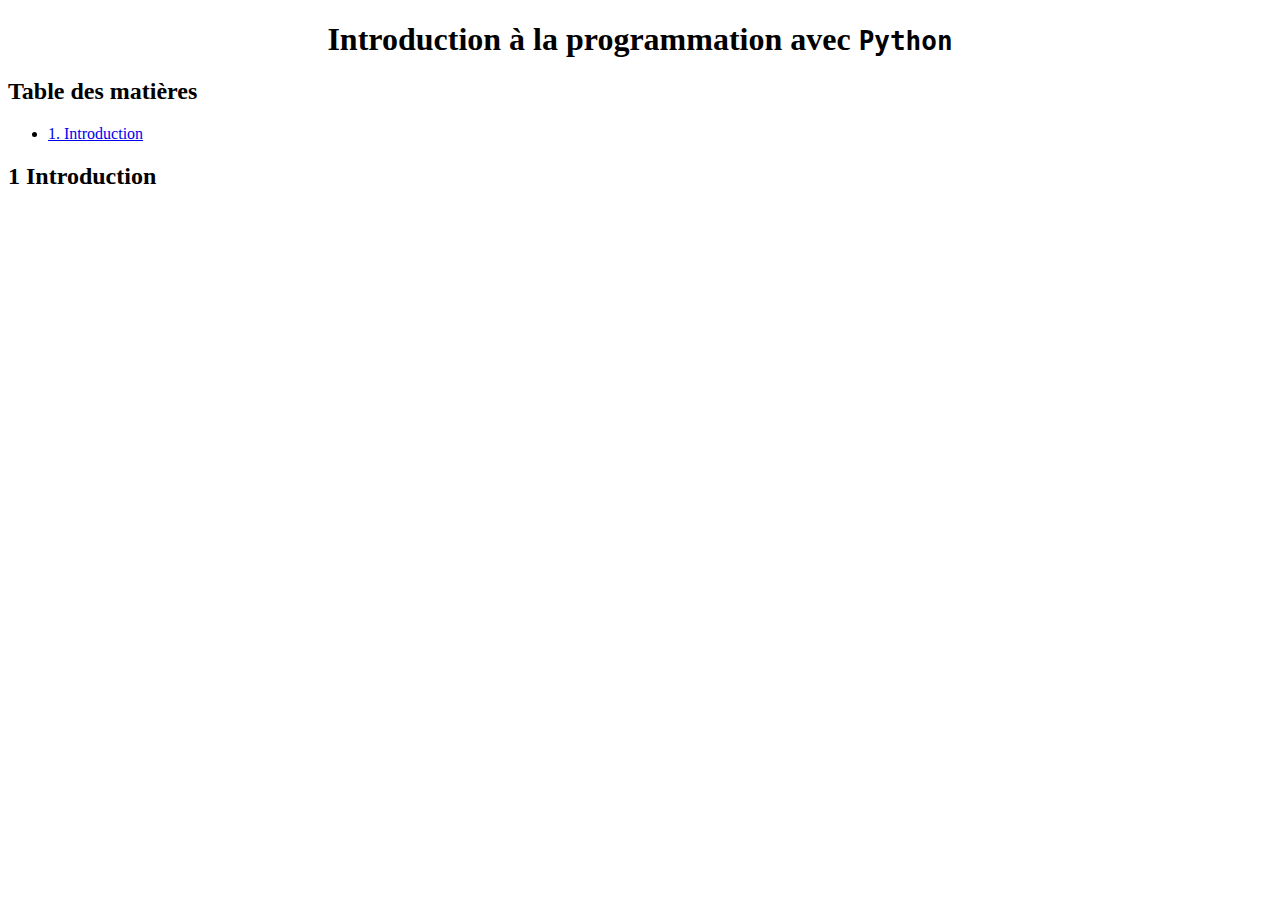
<file: index.html>
<?xml version="1.0" encoding="utf-8"?>
<!DOCTYPE html PUBLIC "-//W3C//DTD XHTML 1.0 Strict//EN"
"http://www.w3.org/TR/xhtml1/DTD/xhtml1-strict.dtd">
<html xmlns="http://www.w3.org/1999/xhtml" lang="fr" xml:lang="fr">
<head>
<meta http-equiv="Content-Type" content="text/html;charset=utf-8" />
<meta name="viewport" content="width=device-width, initial-scale=1" />
<title>Introduction à la programmation avec <code>Python</code></title>
<meta name="generator" content="Org mode" />
<meta name="author" content="Roland Donat" />
<style type="text/css">
 <!--/*--><![CDATA[/*><!--*/
  .title  { text-align: center;
             margin-bottom: .2em; }
  .subtitle { text-align: center;
              font-size: medium;
              font-weight: bold;
              margin-top:0; }
  .todo   { font-family: monospace; color: red; }
  .done   { font-family: monospace; color: green; }
  .priority { font-family: monospace; color: orange; }
  .tag    { background-color: #eee; font-family: monospace;
            padding: 2px; font-size: 80%; font-weight: normal; }
  .timestamp { color: #bebebe; }
  .timestamp-kwd { color: #5f9ea0; }
  .org-right  { margin-left: auto; margin-right: 0px;  text-align: right; }
  .org-left   { margin-left: 0px;  margin-right: auto; text-align: left; }
  .org-center { margin-left: auto; margin-right: auto; text-align: center; }
  .underline { text-decoration: underline; }
  #postamble p, #preamble p { font-size: 90%; margin: .2em; }
  p.verse { margin-left: 3%; }
  pre {
    border: 1px solid #ccc;
    box-shadow: 3px 3px 3px #eee;
    padding: 8pt;
    font-family: monospace;
    overflow: auto;
    margin: 1.2em;
  }
  pre.src {
    position: relative;
    overflow: visible;
    padding-top: 1.2em;
  }
  pre.src:before {
    display: none;
    position: absolute;
    background-color: white;
    top: -10px;
    right: 10px;
    padding: 3px;
    border: 1px solid black;
  }
  pre.src:hover:before { display: inline;}
  /* Languages per Org manual */
  pre.src-asymptote:before { content: 'Asymptote'; }
  pre.src-awk:before { content: 'Awk'; }
  pre.src-C:before { content: 'C'; }
  /* pre.src-C++ doesn't work in CSS */
  pre.src-clojure:before { content: 'Clojure'; }
  pre.src-css:before { content: 'CSS'; }
  pre.src-D:before { content: 'D'; }
  pre.src-ditaa:before { content: 'ditaa'; }
  pre.src-dot:before { content: 'Graphviz'; }
  pre.src-calc:before { content: 'Emacs Calc'; }
  pre.src-emacs-lisp:before { content: 'Emacs Lisp'; }
  pre.src-fortran:before { content: 'Fortran'; }
  pre.src-gnuplot:before { content: 'gnuplot'; }
  pre.src-haskell:before { content: 'Haskell'; }
  pre.src-hledger:before { content: 'hledger'; }
  pre.src-java:before { content: 'Java'; }
  pre.src-js:before { content: 'Javascript'; }
  pre.src-latex:before { content: 'LaTeX'; }
  pre.src-ledger:before { content: 'Ledger'; }
  pre.src-lisp:before { content: 'Lisp'; }
  pre.src-lilypond:before { content: 'Lilypond'; }
  pre.src-lua:before { content: 'Lua'; }
  pre.src-matlab:before { content: 'MATLAB'; }
  pre.src-mscgen:before { content: 'Mscgen'; }
  pre.src-ocaml:before { content: 'Objective Caml'; }
  pre.src-octave:before { content: 'Octave'; }
  pre.src-org:before { content: 'Org mode'; }
  pre.src-oz:before { content: 'OZ'; }
  pre.src-plantuml:before { content: 'Plantuml'; }
  pre.src-processing:before { content: 'Processing.js'; }
  pre.src-python:before { content: 'Python'; }
  pre.src-R:before { content: 'R'; }
  pre.src-ruby:before { content: 'Ruby'; }
  pre.src-sass:before { content: 'Sass'; }
  pre.src-scheme:before { content: 'Scheme'; }
  pre.src-screen:before { content: 'Gnu Screen'; }
  pre.src-sed:before { content: 'Sed'; }
  pre.src-sh:before { content: 'shell'; }
  pre.src-sql:before { content: 'SQL'; }
  pre.src-sqlite:before { content: 'SQLite'; }
  /* additional languages in org.el's org-babel-load-languages alist */
  pre.src-forth:before { content: 'Forth'; }
  pre.src-io:before { content: 'IO'; }
  pre.src-J:before { content: 'J'; }
  pre.src-makefile:before { content: 'Makefile'; }
  pre.src-maxima:before { content: 'Maxima'; }
  pre.src-perl:before { content: 'Perl'; }
  pre.src-picolisp:before { content: 'Pico Lisp'; }
  pre.src-scala:before { content: 'Scala'; }
  pre.src-shell:before { content: 'Shell Script'; }
  pre.src-ebnf2ps:before { content: 'ebfn2ps'; }
  /* additional language identifiers per "defun org-babel-execute"
       in ob-*.el */
  pre.src-cpp:before  { content: 'C++'; }
  pre.src-abc:before  { content: 'ABC'; }
  pre.src-coq:before  { content: 'Coq'; }
  pre.src-groovy:before  { content: 'Groovy'; }
  /* additional language identifiers from org-babel-shell-names in
     ob-shell.el: ob-shell is the only babel language using a lambda to put
     the execution function name together. */
  pre.src-bash:before  { content: 'bash'; }
  pre.src-csh:before  { content: 'csh'; }
  pre.src-ash:before  { content: 'ash'; }
  pre.src-dash:before  { content: 'dash'; }
  pre.src-ksh:before  { content: 'ksh'; }
  pre.src-mksh:before  { content: 'mksh'; }
  pre.src-posh:before  { content: 'posh'; }
  /* Additional Emacs modes also supported by the LaTeX listings package */
  pre.src-ada:before { content: 'Ada'; }
  pre.src-asm:before { content: 'Assembler'; }
  pre.src-caml:before { content: 'Caml'; }
  pre.src-delphi:before { content: 'Delphi'; }
  pre.src-html:before { content: 'HTML'; }
  pre.src-idl:before { content: 'IDL'; }
  pre.src-mercury:before { content: 'Mercury'; }
  pre.src-metapost:before { content: 'MetaPost'; }
  pre.src-modula-2:before { content: 'Modula-2'; }
  pre.src-pascal:before { content: 'Pascal'; }
  pre.src-ps:before { content: 'PostScript'; }
  pre.src-prolog:before { content: 'Prolog'; }
  pre.src-simula:before { content: 'Simula'; }
  pre.src-tcl:before { content: 'tcl'; }
  pre.src-tex:before { content: 'TeX'; }
  pre.src-plain-tex:before { content: 'Plain TeX'; }
  pre.src-verilog:before { content: 'Verilog'; }
  pre.src-vhdl:before { content: 'VHDL'; }
  pre.src-xml:before { content: 'XML'; }
  pre.src-nxml:before { content: 'XML'; }
  /* add a generic configuration mode; LaTeX export needs an additional
     (add-to-list 'org-latex-listings-langs '(conf " ")) in .emacs */
  pre.src-conf:before { content: 'Configuration File'; }

  table { border-collapse:collapse; }
  caption.t-above { caption-side: top; }
  caption.t-bottom { caption-side: bottom; }
  td, th { vertical-align:top;  }
  th.org-right  { text-align: center;  }
  th.org-left   { text-align: center;   }
  th.org-center { text-align: center; }
  td.org-right  { text-align: right;  }
  td.org-left   { text-align: left;   }
  td.org-center { text-align: center; }
  dt { font-weight: bold; }
  .footpara { display: inline; }
  .footdef  { margin-bottom: 1em; }
  .figure { padding: 1em; }
  .figure p { text-align: center; }
  .equation-container {
    display: table;
    text-align: center;
    width: 100%;
  }
  .equation {
    vertical-align: middle;
  }
  .equation-label {
    display: table-cell;
    text-align: right;
    vertical-align: middle;
  }
  .inlinetask {
    padding: 10px;
    border: 2px solid gray;
    margin: 10px;
    background: #ffffcc;
  }
  #org-div-home-and-up
   { text-align: right; font-size: 70%; white-space: nowrap; }
  textarea { overflow-x: auto; }
  .linenr { font-size: smaller }
  .code-highlighted { background-color: #ffff00; }
  .org-info-js_info-navigation { border-style: none; }
  #org-info-js_console-label
    { font-size: 10px; font-weight: bold; white-space: nowrap; }
  .org-info-js_search-highlight
    { background-color: #ffff00; color: #000000; font-weight: bold; }
  .org-svg { width: 90%; }
  /*]]>*/-->
</style>
<link rel="stylesheet" type="text/css" href="https://fniessen.github.io/org-html-themes/src/readtheorg_theme/css/htmlize.css"/>
<link rel="stylesheet" type="text/css" href="https://fniessen.github.io/org-html-themes/src/readtheorg_theme/css/readtheorg.css"/>
<script src="https://ajax.googleapis.com/ajax/libs/jquery/2.1.3/jquery.min.js"></script>
<script src="https://maxcdn.bootstrapcdn.com/bootstrap/3.3.4/js/bootstrap.min.js"></script>
<script type="text/javascript" src="https://fniessen.github.io/org-html-themes/src/lib/js/jquery.stickytableheaders.min.js"></script>
<script type="text/javascript" src="https://fniessen.github.io/org-html-themes/src/readtheorg_theme/js/readtheorg.js"></script>
<script type="text/javascript">
/*
@licstart  The following is the entire license notice for the
JavaScript code in this tag.

Copyright (C) 2012-2020 Free Software Foundation, Inc.

The JavaScript code in this tag is free software: you can
redistribute it and/or modify it under the terms of the GNU
General Public License (GNU GPL) as published by the Free Software
Foundation, either version 3 of the License, or (at your option)
any later version.  The code is distributed WITHOUT ANY WARRANTY;
without even the implied warranty of MERCHANTABILITY or FITNESS
FOR A PARTICULAR PURPOSE.  See the GNU GPL for more details.

As additional permission under GNU GPL version 3 section 7, you
may distribute non-source (e.g., minimized or compacted) forms of
that code without the copy of the GNU GPL normally required by
section 4, provided you include this license notice and a URL
through which recipients can access the Corresponding Source.


@licend  The above is the entire license notice
for the JavaScript code in this tag.
*/
<!--/*--><![CDATA[/*><!--*/
 function CodeHighlightOn(elem, id)
 {
   var target = document.getElementById(id);
   if(null != target) {
     elem.cacheClassElem = elem.className;
     elem.cacheClassTarget = target.className;
     target.className = "code-highlighted";
     elem.className   = "code-highlighted";
   }
 }
 function CodeHighlightOff(elem, id)
 {
   var target = document.getElementById(id);
   if(elem.cacheClassElem)
     elem.className = elem.cacheClassElem;
   if(elem.cacheClassTarget)
     target.className = elem.cacheClassTarget;
 }
/*]]>*///-->
</script>
</head>
<body>
<div id="content">
<h1 class="title">Introduction à la programmation avec <code>Python</code></h1>
<div id="table-of-contents">
<h2>Table des matières</h2>
<div id="text-table-of-contents">
<ul>
<li><a href="#org11e6904">1. Introduction</a></li>
</ul>
</div>
</div>



<div id="outline-container-org11e6904" class="outline-2">
<h2 id="org11e6904"><span class="section-number-2">1</span> Introduction</h2>
</div>
</div>
</body>
</html>
</file>
